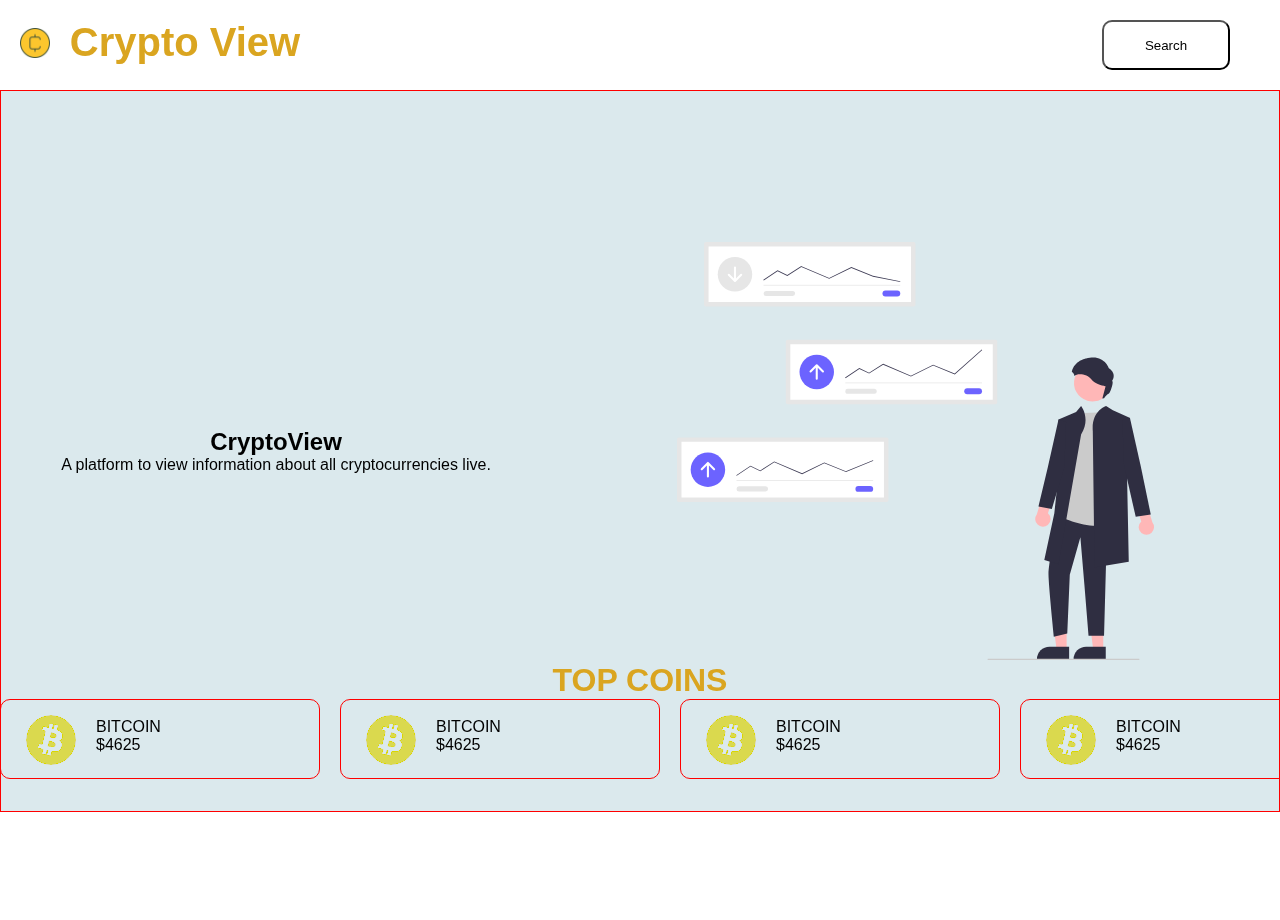
<file: index.html>
<!DOCTYPE html>
<html lang="en">
  <head>
    <meta charset="UTF-8" />
    <meta name="viewport" content="width=device-width, initial-scale=1.0" />
    <title>Crypto view</title>
    <link rel="stylesheet" href="style.css" />
  </head>
  <body>
    <div class="container">
      <nav class="nav">
        <div class="logo">
          <img src="./assests/logo.png" alt="" />
          <h1>Crypto View</h1>
        </div>
        <a href="search.html"><button id="search">Search</button></a>
      </nav>
      <section id="view-Page">
        <div class="details">
          <h2>CryptoView</h2>
          <p>A platform to view information about all cryptocurrencies live.</p>
        </div>
        <div class="images">
          <img src="./assests/main_image (1).svg" alt="" />
        </div>
      </section>
      <footer>
        <h1>TOP COINS</h1>
        <div class="cards">
          <div class="card" id="bitcoin">
            <img src="./assests/download.png" alt="" />
            <div class="card-detail">
              <span id="cryptoName">BITCOIN</span>
              <span id="price">$4625</span>
            </div>
          </div>
          <div class="card" id="bitcoin">
            <img src="./assests/download.png" alt="" />
            <div class="card-detail">
              <span id="cryptoName">BITCOIN</span>
              <span id="price">$4625</span>
            </div>
          </div>
          <div class="card" id="bitcoin">
            <img src="./assests/download.png" alt="" />
            <div class="card-detail">
              <span id="cryptoName">BITCOIN</span>
              <span id="price">$4625</span>
            </div>
          </div>
          <div class="card" id="bitcoin">
            <img src="./assests/download.png" alt="" />
            <div class="card-detail">
              <span id="cryptoName">BITCOIN</span>
              <span id="price">$4625</span>
            </div>
          </div>
          <div class="card" id="bitcoin">
            <img src="./assests/download.png" alt="" />
            <div class="card-detail">
              <span id="cryptoName">BITCOIN</span>
              <span id="price">$4625</span>
            </div>
          </div>
          <div class="card" id="bitcoin">
            <img src="./assests/download.png" alt="" />
            <div class="card-detail">
              <span id="cryptoName">BITCOIN</span>
              <span id="price">$4625</span>
            </div>
          </div>
          <div class="card" id="bitcoin">
            <img src="./assests/download.png" alt="" />
            <div class="card-detail">
              <span id="cryptoName">BITCOIN</span>
              <span id="price">$4625</span>
            </div>
          </div>
        </div>
      </footer>
      <!-- <div class="footer">
        <p>© CryptoView | Developed by Nikhil Gupta</p>
        <a href="#"><img src="./assests/images.png" alt=""></a>
      </div> -->
    </div>
  </body>
</html>
</file>
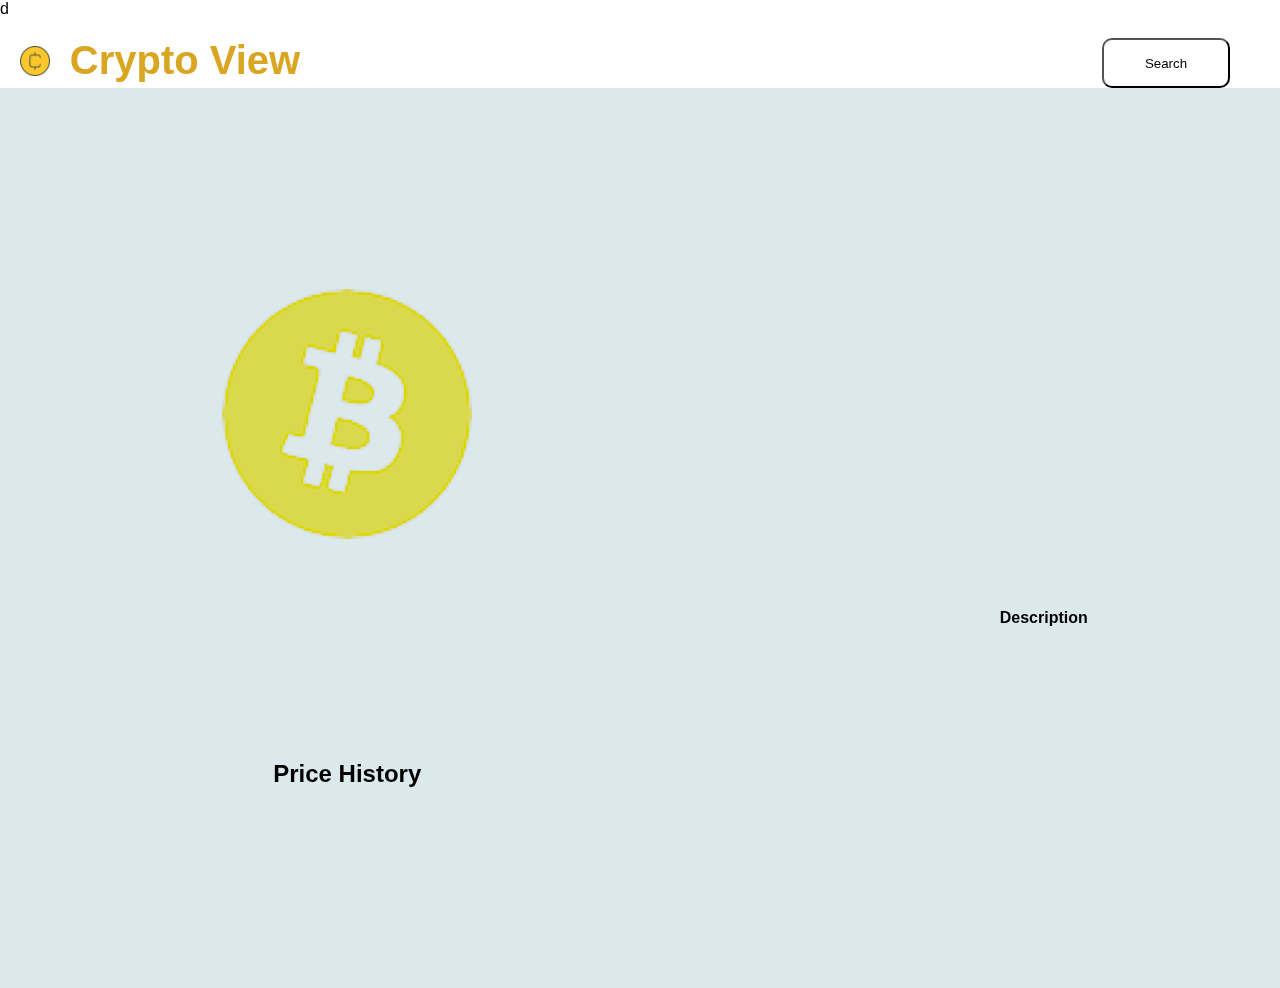
<file: info.html>
<!DOCTYPE html>d
<html lang="en">
<head>
  <meta charset="UTF-8">
  <meta name="viewport" content="width=device-width, initial-scale=1.0">
  <title>Coin Details</title>
  <link rel="stylesheet" href="style.css">
</head>
<body>
  <div class="container">
    <nav class="nav">
      <div class="logo">
        <img src="./assests/logo.png" alt="Logo">
        <h1>Crypto View</h1>
      </div>
      <a href="search.html"><button id="search">Search</button></a>
    </nav>
    <section id="info-section">
      <aside>
        <img src="./assests/download.png" alt="Logo">
        <h2>Price History</h2>
      </aside>
      <section id="details-coin">
        <span id="info-name"></span>
        <div class="prices">
          <span id="rupee"></span>
          <span id="dollor"></span>
          <span id="euro"></span>
          <span id="pound"></span>
        </div>
        <div class="desc">
          <h4>Description</h4>
          <p class="description" id="description"></p>
        </div>
      </section>
    </section>
  </div>
  <script src="info.js"></script>
</body>
</html>
</file>
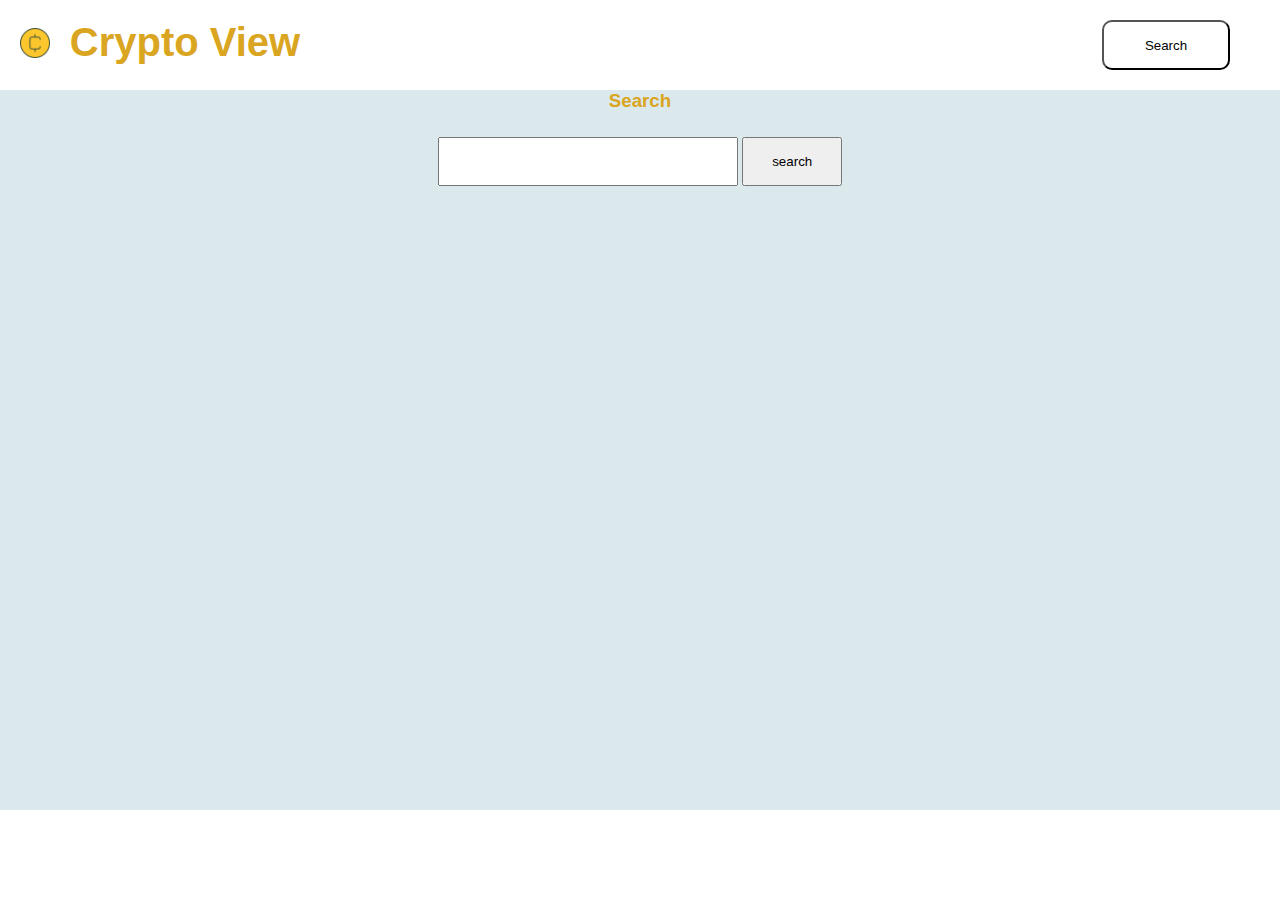
<file: search.html>
<!DOCTYPE html>
<html lang="en">
  <head>
    <meta charset="UTF-8" />
    <meta name="viewport" content="width=device-width, initial-scale=1.0" />
    <title>Document</title>
    <link rel="stylesheet" href="style.css" />
  </head>
  <body>
    <div class="container">
      <nav class="nav">
        <div class="logo">
          <img src="./assests/logo.png" alt="" />
          <h1 >Crypto View</h1>
        </div>
        <a href="search.html"><button id="search">Search</button></a>
      </nav>
      <section id="Search-view">
        <h3 style="text-align: center">Search</h3>
        <div class="search">
          <input id="input" type="text" />
          <button id="coin-Search" class="search">search</button>
        </div>
        <div class="coin-cards" id="coin-section">
         
        </div>
      </section>
    </div>
    <script src="search.js"></script>
  </body>
</html>
</file>
<file: style.css>
*{
    padding: 0;
    margin: 0;
    box-sizing: border-box;
}
body{
    min-height: 100vh;
    font-family: 'Segoe UI', Tahoma, Geneva, Verdana, sans-serif;
}
.container
{
    height: 100vh;
   
}
.nav{
    display: flex;
    justify-content: space-between;
 
    margin-top: 20px;
}
.logo
{
    display: flex;
    justify-content: center;
    align-items: center;
    gap: 20PX;

    width: 25%;
    height: fit-content;
    
}
.logo img{
    height: 30PX;
    cursor: pointer;
}
.logo h1{
    font-size: 2.5rem;
    cursor: pointer;
}
a{
    margin-right: 50px;
    width: 10%;
    height: 50px;
}
#search 
{
    width: 100%;
    height: 50px;
    border-radius: 10px;
    cursor: pointer;
    background-color: #fff;
    margin-right: 50px;
}
#view-Page{
    min-height: 80vh;
    background-color: rgb(219, 233, 237);
    position: relative;
    margin-top: 20px;
    display: flex;
    border: 1px solid red;
}
.details
{
    width: 50%;
    min-height: 80vh;
   
    display: flex;
    flex-direction: column;
    align-items: center;
    justify-content: center;
}
.images
{
    display: flex;
    justify-content: center;
    align-items: center;
}
.images img
{

    height: 58%;
}
footer{
    position: relative;
    bottom: 150px;
}
h1 ,h3{
    text-align: center;
    color: goldenrod;
    
}
.cards
{
    display: flex;
    gap: 20px;
    overflow-x: scroll;
    
}
.card{
    height: 80px;
    min-width: 25%;
    border: 1px solid red;
    border-radius: 10px;
    padding-left: 25px;
    display: flex;
    align-content: center;
    gap: 20px;
    
}
.card-detail{
    display: flex;
    flex-direction: column;
    margin-top: 18px;
}
.card img{
    height: 50px;
    margin-top: 15px;
    mix-blend-mode: color-burn;
}
#Search-view
{
    min-height: 80vh;
    background-color: rgb(219, 233, 237);
    position: relative;
    margin-top: 20px;
    display: flex;
    flex-direction: column;
    align-items: center;
}
#input{
    padding-left: 15px;
    padding: 15px;
    width: 300px;
    margin-top: 25px;
}
#coin-Search{
    padding: 15px;
    width: 100px;
}
.coin-cards
{
    display: flex;
    flex-direction: column;
    gap:10px;
}
.coin-result
{
    margin-top: 10px;
    background: whitesmoke;
    width: 90vw;
    display: flex;
    justify-content: space-between;
    padding-left: 10px;
    padding-right: 10px;
    border-radius: 5px;
    padding: 10px;
}
.info
{
    display: flex;
    justify-content: space-around;
    align-items: center;
    width: 40%;
    

}
.info img{
    height: 40px;
    mix-blend-mode: color-burn;
}
#info-section{
    min-height: 100vh;
    background-color: rgb(219, 233, 237);
    display: flex;
    flex-direction: row;
    justify-content:space-around;
    align-items: center;
    gap: 200px;
}
aside{
    width: 30%;
   
    height: 80vh;
    display: flex;
    flex-direction: column;
    justify-content: space-around;
    margin-left: 25px;
    align-items: center;
}
aside img{
    height: 250px;
    width: 250px;
    mix-blend-mode: color-burn;
}
#details-coin{
    display: flex;
    flex-direction: column;
    gap: 80px;

}
.prices
{
    display: flex;
    gap: 50px;
    justify-content: space-around;
}
#info-name
{
    color: goldenrod;
    font-size: 35px;
}
.footer
{
    display: flex;
    align-items: center;
    justify-content: space-between;
    height: 100px;
    border: 1px solid red;
    margin-bottom: 250px;
}
.footer a img{
    height: 10px;
}
</file>
